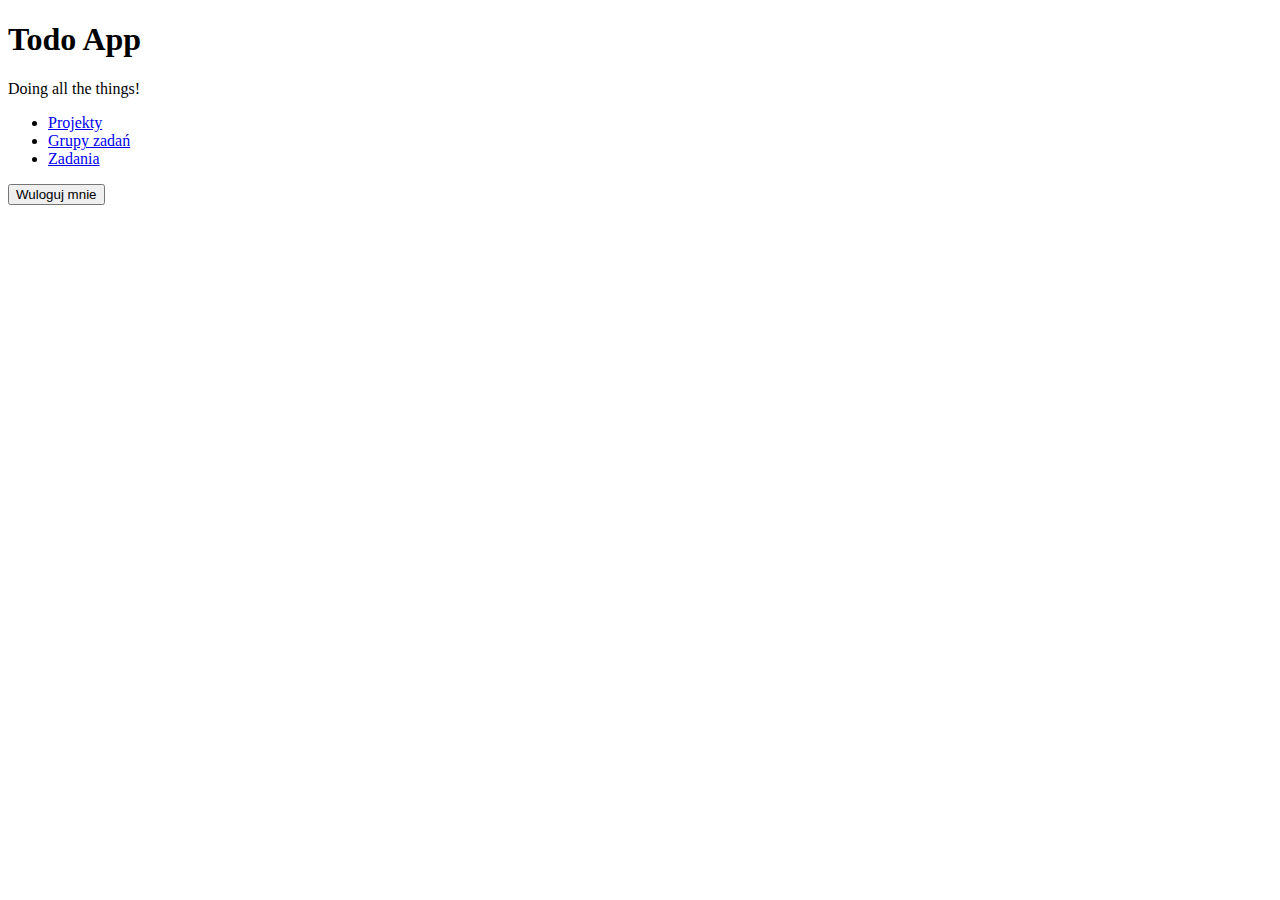
<file: src/main/resources/templates/index.html>
<!DOCTYPE html>
<html lang="en">
<head>
    <meta charset="UTF-8">
    <meta name="viewport" content="width=device-width, initial-scale=1.0">
    <link rel="stylesheet" href="https://igoradamenko.com/awsm.css/v2/css/awsm.css">
    <link href="https://fonts.googleapis.com/css?family=PT+Serif:400,400i,700,700i" rel="stylesheet">
    <link th:href="@{/css/styles.css}" rel="stylesheet" />
    <title>Todo App</title>
</head>
<body>
<header>
    <h1>Todo App</h1>
    <p>Doing all the things!</p>
    <nav>
        <ul>
            <li>
                <a href="/projects">Projekty</a>
            </li>
            <li>
                <a href="/groups">Grupy zadań</a>
            </li>
            <li>
                <a href="/tasks.html">Zadania</a>
            </li>
        </ul>
    </nav>
</header>
<form th:action="@{/logout}" method="post">
    <input type="submit" value="Wuloguj mnie"/>
</form>
</body>
</html>
</file>
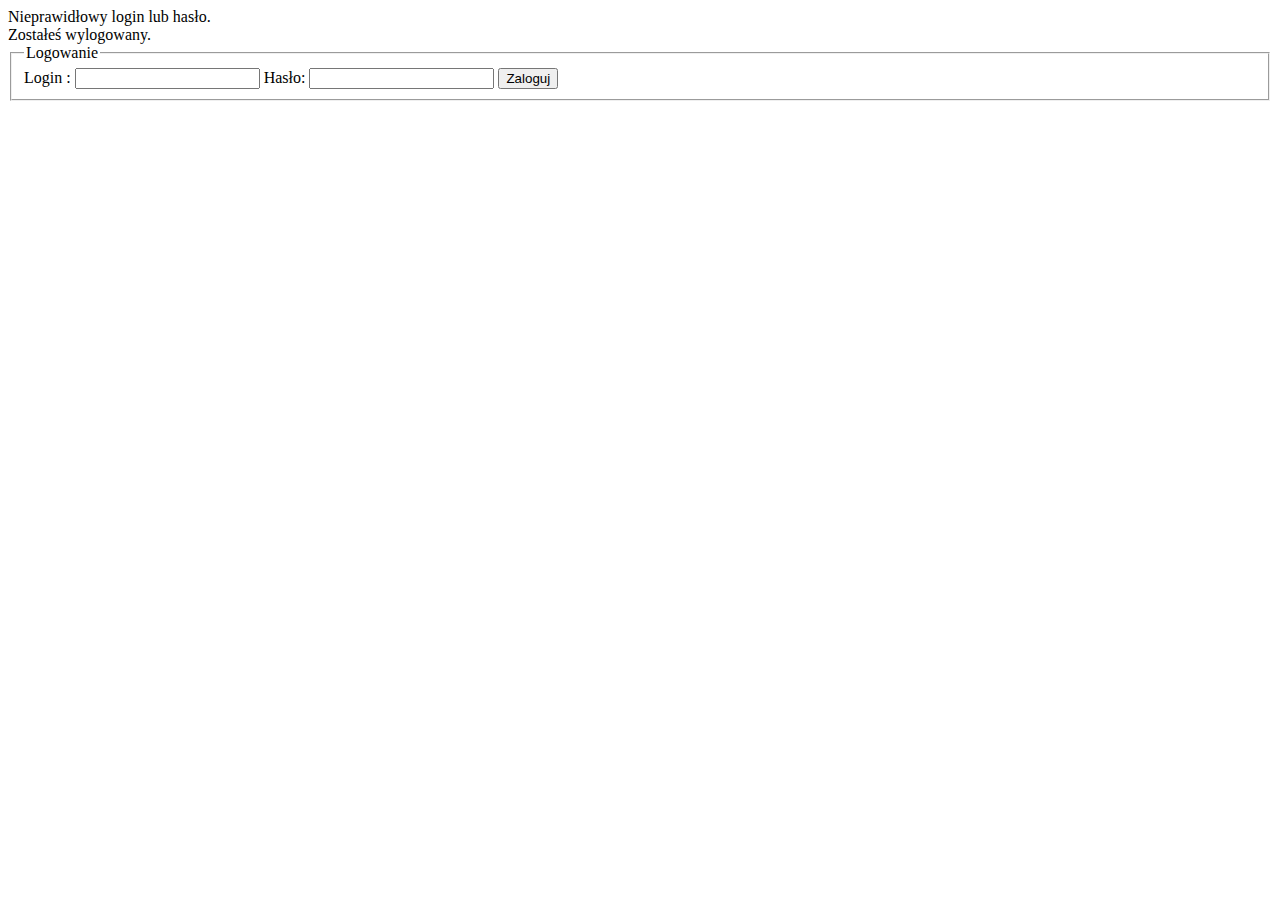
<file: src/main/resources/templates/login.html>
<!DOCTYPE html>
<html xmlns="http://www.w3.org/1999/xhtml" xmlns:th="https://www.thymeleaf.org">
<head>
    <meta charset="UTF-8">
    <link rel="stylesheet" href="https://igoradamenko.com/awsm.css/v2/css/awsm.css">
    <link href="https://fonts.googleapis.com/css?family=PT+Serif:400,400i,700,700i" rel="stylesheet">
    <link th:href="@{/css/styles.css}" rel="stylesheet"/>
    <title>TaskMate</title>

</head>
<body>
<div th:if="${param.error}">
    Nieprawidłowy login lub hasło.
</div>
<div th:if="${param.logout}">
    Zostałeś wylogowany.
</div>
<!--/*@thymesVar id="loginUserDto" type="io.github.kraverekpl.TaskMate.models.DTO.LoginUserDto"*/-->
<form th:action="@{/login}" method="post" th:object="${loginUserDto}">
    <fieldset>
        <legend>Logowanie</legend>
        <label> Login : <input type="text" th:field="*{email}"/> </label>
        <label> Hasło: <input type="password" th:field="*{password}"/> </label>
        <button type="submit" value="Zaloguj">Zaloguj</button>
    </fieldset>
</form>
</body>
</html>
</file>
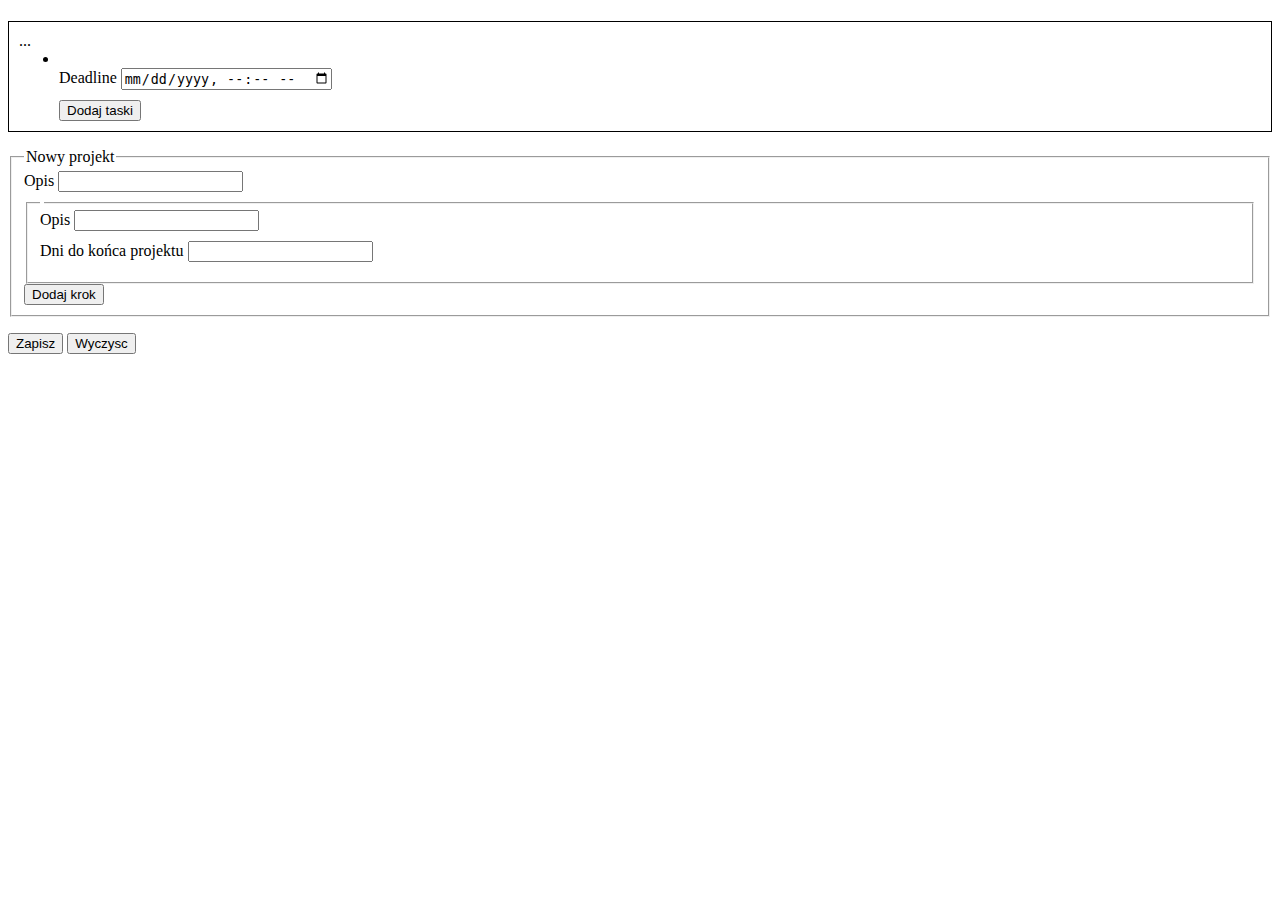
<file: src/main/resources/templates/projects.html>
<!DOCTYPE html>
<html lang="en" xmlns:th="http://www.thymeleaf.org">
<head>
    <meta charset="UTF-8">
    <meta name="viewport" content="width=device-width, initial-scale=1.0">
    <link rel="stylesheet" href="https://igoradamenko.com/awsm.css/v2/css/awsm.css">
    <link href="https://fonts.googleapis.com/css?family=PT+Serif:400,400i,700,700i" rel="stylesheet">
    <link th:href="@{/css/styles.css}" rel="stylesheet" />
    <title>TaskMate: projects</title>
    <style>
        label {
            display: block;
            margin-bottom: 10px;
        }

        .Bd {
            border: solid 1px black;
        }

        .P\(0\) {
            padding: 0;
        }

        .P\(10\) {
            padding: 10px;
        }

        .Bdc\(red\) {
            border-color: red !important;
        }

        .fc\(red\) {
            color: red !important;
        }
    </style>
</head>
<body>
<main>
    <h1 th:if="${message != null }" th:text="${message}"></h1>
    <!--/*@thymesVar id="projects" type="List<java.util.List<io.github.kraverekpl.TaskMate.models.Project>>"*/-->
    <dl th:each="project : ${projects}" class="Bd P(10)">
        <dt th:text="${project.description}">...</dt>
        <dd>
            <ul class="P(0)">
                <li th:each="step : ${project.projectSteps}"
                    th:text="|${step.description} (${step.daysToDeadline} dni)|"></li>
            </ul>
            <form action="#" method="post" th:action="@{/projects/{projectId} (projectId=${project.id})}">
                <label>Deadline
                    <input name="deadline" type="datetime-local" pattern="[0-9]{4}-[0-9]{2}-[0-9]{2}T[0-9]{2}:[0-9]{2}">
                </label>
                <button type="submit">Dodaj taski</button>
            </form>
        </dd>
    </dl>
    <!--/*@thymesVar id="project" type="io.github.kraverekpl.TaskMate.models.DTO.ProjectWriteModel"*/-->
    <form action="#" method="post" th:action="@{/projects}" th:object="${project}">
        <p class="fc(red)" th:if="${#fields.hasAnyErrors()}" th:errors="*{all}"></p>
        <fieldset>
            <legend>Nowy projekt</legend>
            <label>Opis
                <input type="text" th:field="${project.description}" th:errorclass="'Bdc(red)'"/>
            </label>
            <fieldset th:each="projectStep, stepStat : ${project.projectSteps}">
                <legend th:text="|Krok ${stepStat.index+1}|"></legend>
                <label>Opis
                    <input type="text" th:field="*{projectSteps[__${stepStat.index}__].description}"
                           th:errorclass="'Bdc(red)'"/>
                </label>
                <label>Dni do końca projektu
                    <input type="number" th:field="*{projectSteps[__${stepStat.index}__].daysToDeadline}"
                           th:errorclass="'Bdc(red)'"/>
                </label>
            </fieldset>
            <button type="submit" name="addStep">Dodaj krok</button>
        </fieldset>
        <p>
            <button type="submit">Zapisz</button>
            <button type="reset">Wyczysc</button>
        </p>
    </form>
</main>
</body>
</html>
</file>
